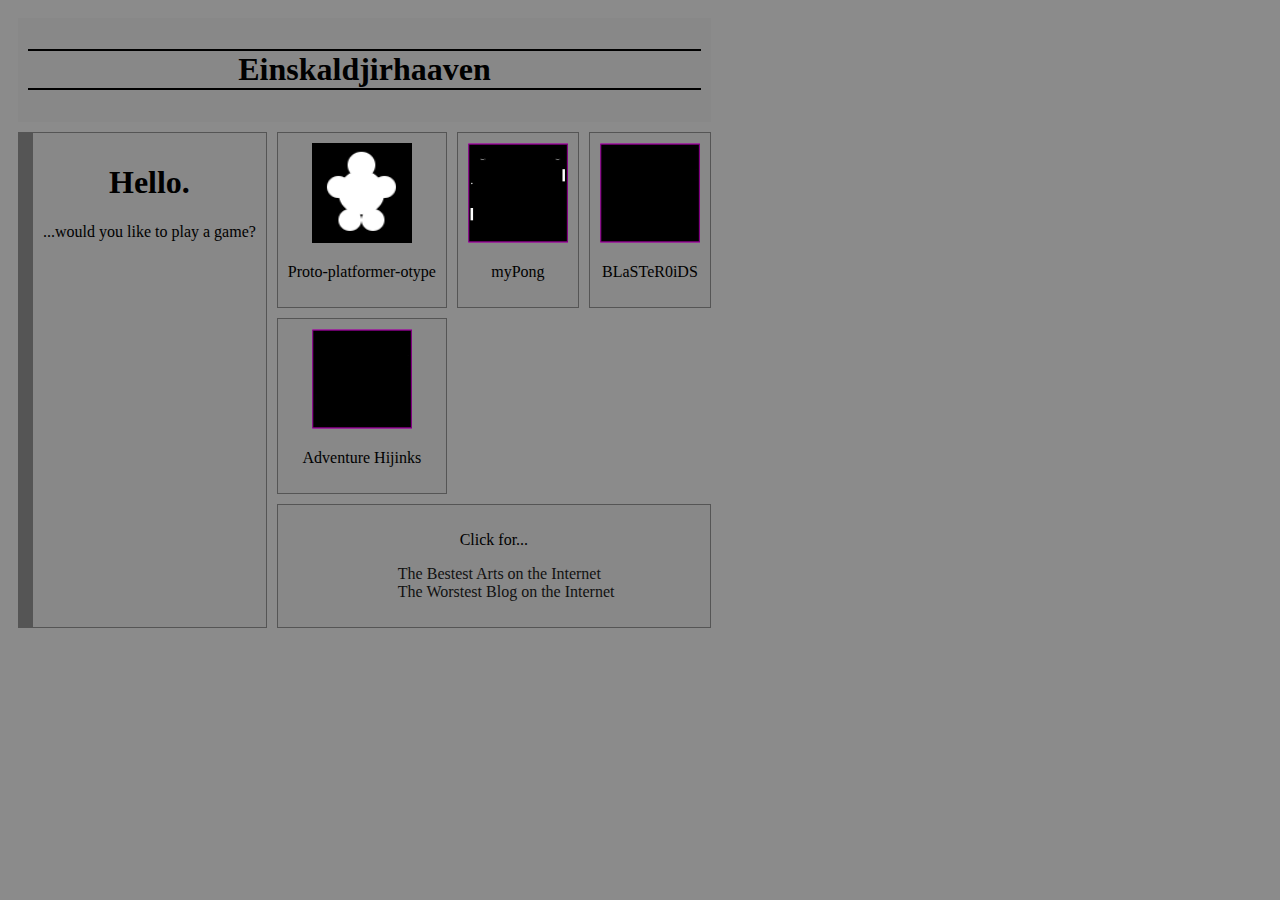
<file: index.html>
<!DOCTYPE html>
<html>
    <title>Einskaldjirhaaven</title>
    <body>
    <link rel="stylesheet" type="text/css" href="myCSS.css">

    <div class="grid-container">
        <div class="header"><h1>Einskaldjirhaaven</h1></div>
        
        <div class="menu">
            <h1>Hello.</h1>
            <p>...would you like to play a game?</p>
        </div>
        
        <div class="item">
            <a href="myPlatformer.html">
                <img src="CircleAvatar.PNG" alt="Platformer Link" style="width:100px; height:100px;">
            </a>
            <p>Proto-platformer-otype</p>
        </div>
        
        <div class="item">
            <a href="myPong.html">
                <img src="myPong.PNG" alt="Pong Link" style="width:100px; height:100px;">
            </a>
            <p>myPong</p>
        </div>
        
        <div class="item">
            <a href="blasteroids.html">
                <img src="Adventure/Adventure.png" alt="Blasteroids Link" style="width:100px; height:100px;">
            </a>
            <p>BLaSTeR0iDS</p>
        </div>
        
        <div class="item">
            <a href="Adventure/Adventure.html">
                <img src="Adventure/Adventure.png" alt="Adventure Link" style="width:100px; height:100px;">
            </a>
            <p>Adventure Hijinks</p>
        </div>
        
        <div class="footer">
            <p>Click for...</p>
            <ul>
                <li><a href="https://artstation.com/zhixson">The Bestest Arts on the Internet</a></li>
                <li><a href="https://einskaldjir.wordpress.com/">The Worstest Blog on the Internet</a></li>
            </ul>
        </div>
    </div>

    </body>
</html>
</file>
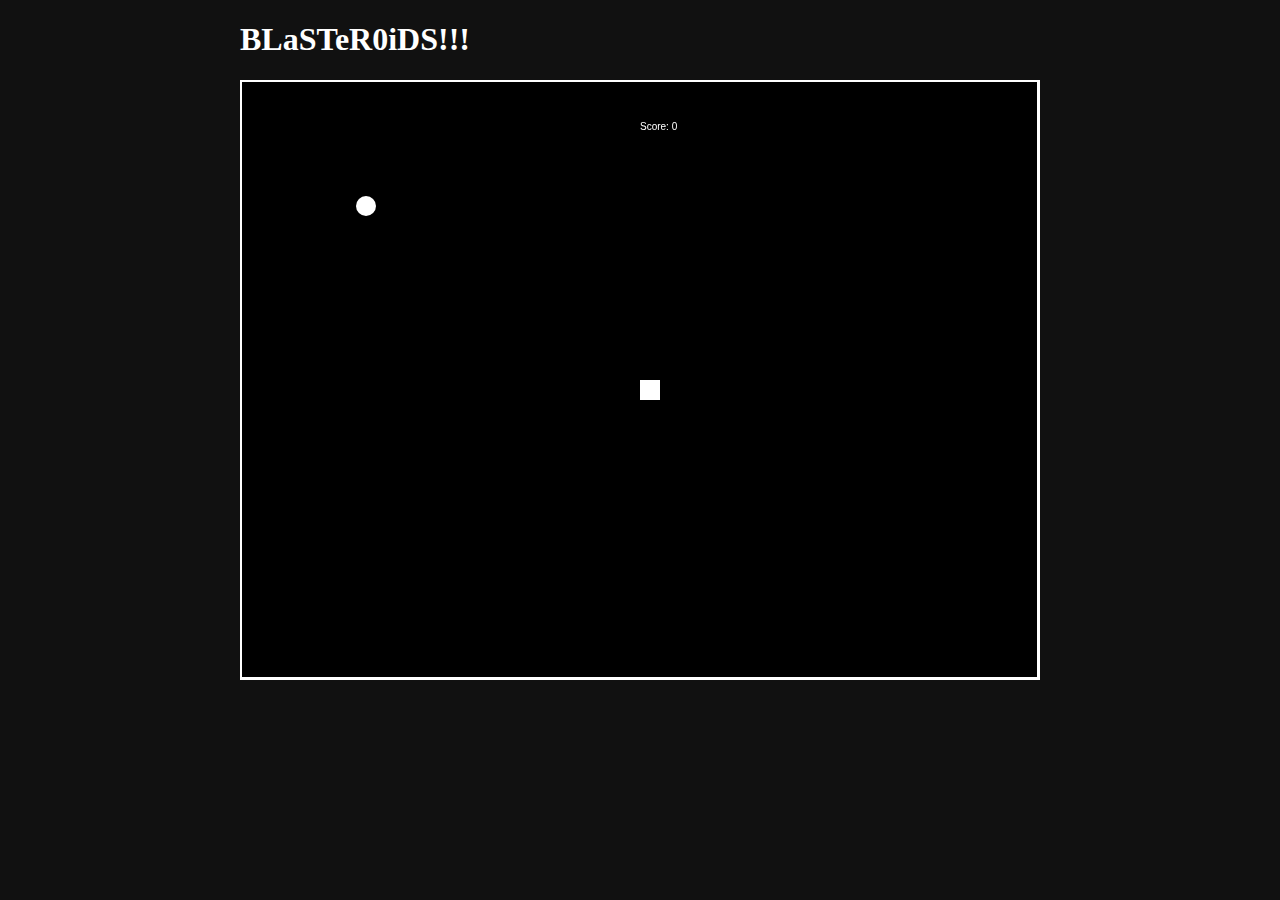
<file: blasteroids.html>
<!DOCTYPE html>
<html>
	<title>Blasteroids!</title>
<body>

<style>
    body {        
        margin: auto;
        padding: 0px;
        display: block;
	width: 800px;
        background-color: #111;
    }
    
    h1 {
        color: white;
    }
</style>
    
<h1>BLaSTeR0iDS!!!</h1>
<canvas id="gameCanvas" width = "800" height = "600"></canvas>

<script>
	var canvas;
	var canvasContext;
	
	const SHIP_WIDTH = 20;
	const SHIP_HEIGHT = 20;
    
    class blasteroid {
        constructor(x, y) {
            this.x = x;
            this.y = y;
            this.radius = 10;
            this.speed = 3;
        }
    }
    var blasteroids = [];
    
    class missile {
        constructor() {
            this.x = canvas.width / 2;
            this.y = canvas.height / 2;
            this.radius = 2;
            this.speed = 5;
        }
    }
    var missiles =[];
	
	var playerScore = 0;
	const WINNING_SCORE = 3000000;
	
	var pause = false;
	var playerWin = false;
	var enemyWin = false;
    
    var time = 0;
	
	function calculateMousePos(evt) {
		var rect = canvas.getBoundingClientRect();
		var root = document.documentElement;
		var mouseX = evt.clientX - rect.left - root.scrollLeft;
		var mouseY = evt.clientY - rect.top -root.scrollTop;
		
		return {
			x:mouseX,
			y:mouseY
		};
	}
	
	function handleMouseClick(evt) {
		// FIRE!
        // Spawn missile...
        missiles.push(new missile());
        console.log("FIRE!");
	}
	
	// Delay until window FINISHED loading
	window.onload = function() {
		canvas = document.getElementById("gameCanvas");
		canvasContext = canvas.getContext("2d");
		
		var framesPerSecond = 60;
		setInterval(function(){
			drawEverything();
			moveEverything();
            time++;
		}, 1000/framesPerSecond);
		
		canvas.addEventListener('mousemove',
			function(evt) {
				var mousePos = calculateMousePos(evt);
				//paddleY = mousePos.y - (PADDLE_HEIGHT/2);
		});
		
		canvas.addEventListener('mousedown', handleMouseClick);			
	}
	
	function drawEverything(){
		// Outer Frame
		drawRect(0,0,canvas.width,canvas.height,"white");
		
		// Frame
		drawRect(2,2,canvas.width - 5,canvas.height - 5,"black");
        
        // Ship
        drawRect(canvas.width/2, canvas.height/2, SHIP_WIDTH, SHIP_HEIGHT, "white");
		
		// Blasteroids
        //console.log("Blasteroids: "+ blasteroids.length);
        if (blasteroids.length < 1) {
            if (time % 100 > 50) {
                blasteroids.push(new blasteroid(0, time % canvas.height));
            }
            else {
                blasteroids.push(new blasteroid(time % canvas.width, 0));
            }
        }        
        for (var i = 0; i < blasteroids.length; i++) {
            drawCircle(blasteroids[i].x, blasteroids[i].y, blasteroids[i].radius, "white")
        }
        
        // Missiles
        for (var i = 0; i < missiles.length; i++) {
            drawCircle(missiles[i].x, missiles[i].y, missiles[i].radius, "white");
            //console.log("Missiles: "+missiles.length);
        }
		
		// Score
		canvasContext.fillText("Score: " + playerScore, canvas.width / 2, 50);
	}
	
	function moveEverything() {
		// Blasteroids
        for (var i = 0; i < blasteroids.length; i++) {
            blasteroids[i].x += blasteroids[i].speed;
            blasteroids[i].y += blasteroids[i].speed;
            
            if (blasteroids[i].x > canvas.width) {                
                blasteroids[i].x -= canvas.width;
                
            }
            
            if (blasteroids[i].y > canvas.height) {
                blasteroids[i].y -= canvas.height;
            }
            
            //console.log(blasteroids[i].x + " " + blasteroids[i].y);
        }
        
        // Missiles
        for (var i = 0; i < missiles.length; i++) {
            missiles[i].x += missiles[i].speed;
            missiles[i].y += missiles[i].speed;   
            //console.log(missiles[i].x + " " + missiles[i].y);
            
            //TODO:
            // Aim at mouse
            // Collision?
            for (var j = 0; j < blasteroids.length; j++) {
                if (missiles[i].x == blasteroids[j].x && missiles[i].y == blasteroids[j].y) {
                    blasteroids.splice(j, 1);
                }
            }
        }
	}
	
	function drawRect(x, y, width, height, color){
		canvasContext.fillStyle = color;
		canvasContext.fillRect(x,y,width,height);
	}
	
	function drawCircle(x,y,radius,color){
		canvasContext.fillStyle = color;
		canvasContext.beginPath();
		canvasContext.arc(x,y,radius,0, Math.PI * 2);
		canvasContext.fill();
	}
</script>
</body>
</html>
</file>
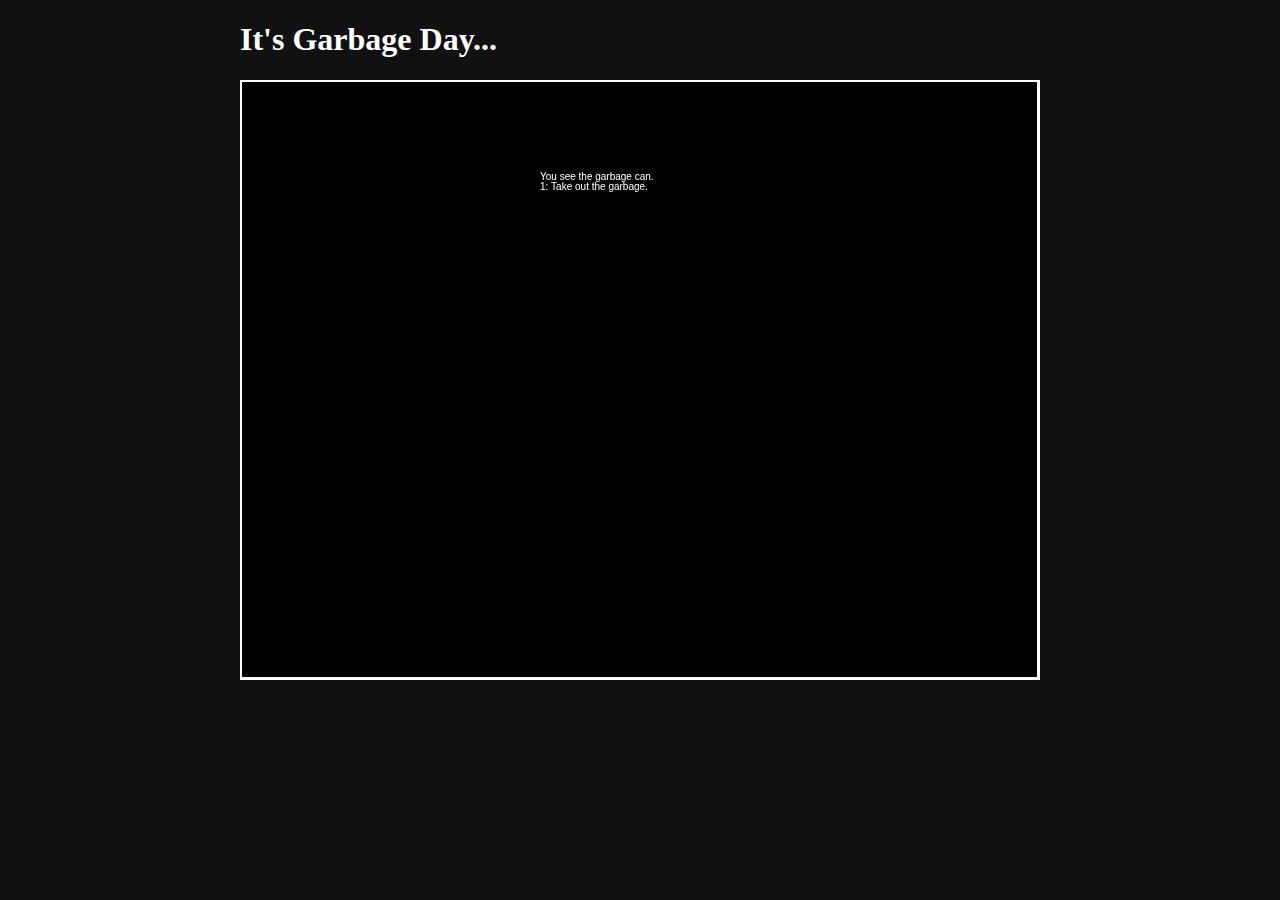
<file: GarbageDay.html>
<!DOCTYPE html>
<html>
<link rel="stylesheet" type="text/css" href="game.css">
<title>Garbage Day</title>
<body>
    
<h1>It's Garbage Day...</h1>
<canvas id="gameCanvas" width = "800" height = "600"></canvas>

<script>
	var canvas;
	var canvasContext;
    
    var time = 0;
    var prevTime = 0;
    var deltaTime = 0;
    
    var textColor = "white";
    
    var keys;
    var garbageMsg;
    var comment;
    var option;
    var options = [
        {
            "comment": "Did you do the dishes?",
            "option": "Do the dishes.",
            "msg": "You did the dishes."
        },
        {
            "comment": "Could you make a bottle?",
            "option": "Make a bottle.",
            "msg": "You made a bottle."
        },
        {
            "comment": "I need the baby's paci!!",
            "option": "Get the pacifier.",
            "msg": "You got the pacifier."
        },
    ];
	
	// Delay until window FINISHED loading
	window.onload = function() {
		canvas = document.getElementById("gameCanvas");
		canvasContext = canvas.getContext("2d");
		
		var framesPerSecond = 60;
		setInterval(function(){
			drawEverything();
			moveEverything();
            time++;
            //console.log("Time: " + time);
		}, 1000/framesPerSecond);
		
		canvas.addEventListener('mousemove',
			function(evt) {
				var mousePos = calculateMousePos(evt);
		});
		
		canvas.addEventListener('mousedown', handleMouseClick);
        
        document.addEventListener('keydown', handleKeyDown);
	}
    
    function drawEverything(){
		// Outer Frame
		drawRect(0,0,canvas.width,canvas.height,"white");
		
		// Frame
		drawRect(2,2,canvas.width - 5,canvas.height - 5,"black");
        
        // Game Messages        
        write("You see the garbage can.", canvas.width / 2 - 100, 100, textColor);
        write("1: Take out the garbage.", canvas.width / 2 - 100, 110, textColor);
        
        if (option != undefined) {
            write("Before you reach the garbage, you hear:", canvas.width / 2 - 100, 70, textColor);
            write(comment, canvas.width / 2 - 100, 80, textColor);
            write("2: " + option, canvas.width / 2 - 100, 120, textColor);
            write(garbageMsg, canvas.width / 2 - 100, 150, textColor);
        }
        
        if (time > 1000) {
            write("3: Give up in disgust.", canvas.width / 2 - 100, 130, textColor);
        }
        
        if (textColor == "black") {
            write("Quitter.", canvas.width / 2 - 100, 150, "white");
        }
	}
	
	function moveEverything() {
		// Reserved
	}
    
    function calculateMousePos(evt) {
		var rect = canvas.getBoundingClientRect();
		var root = document.documentElement;
		var mouseX = evt.clientX - rect.left - root.scrollLeft;
		var mouseY = evt.clientY - rect.top - root.scrollTop;
		
		return {
			x:mouseX,
			y:mouseY
		};
	}
	
	function handleMouseClick(evt) {
        // Reserved
	}
    
    function handleKeyDown(evt){
		// console.log("KeyDown: " + evt.keyCode);
        
        if (evt.keyCode == 49) {
            garbageMsg = "";
            chore = options[time % options.length];
            option = chore.option; // options[time % options.length].option;
            comment = chore.comment; // options[time % options.length].comment;
        }
        else if (evt.keyCode == 50 && option != undefined) {
            garbageMsg = chore.msg;
            chore = options[time % options.length];
            option = chore.option; // options[time % options.length].option;
            comment = chore.comment; // options[time % options.length].comment;
        }
        if (evt.keyCode == 51 && time > 1000) {
            textColor = "black";
        }
	}
    
    function write(msg, x, y, color) {
        canvasContext.textAlign = "left";
        canvasContext.fillStyle = color;
        canvasContext.fillText(msg, x, y);
    }
	
	function drawRect(x, y, width, height, color){
		canvasContext.fillStyle = color;
		canvasContext.fillRect(x,y,width,height);
	}
	
	function drawCircle(x,y,radius,color){
		canvasContext.fillStyle = color;
		canvasContext.beginPath();
		canvasContext.arc(x,y,radius,0, Math.PI * 2);
		canvasContext.fill();
	}
</script>
</body>
</html>
</file>
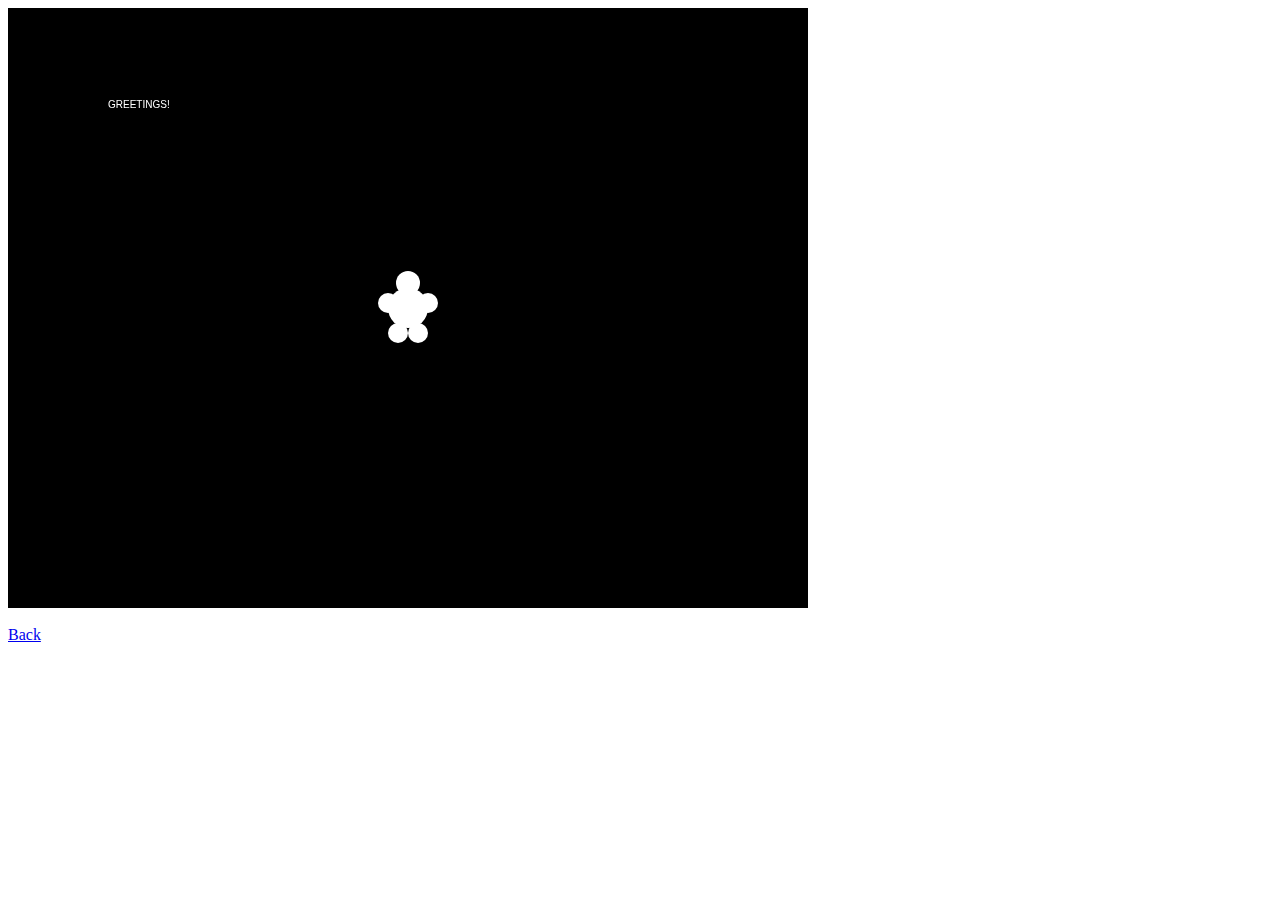
<file: myPlatformer.html>
<html>
<canvas id="gameCanvas" width = "800" height = "600"></canvas>
<title>myPlatformer</title>
<body>
<script>
	var canvas;
	var canvasContext;
	var playerX = 400;
	var playerY = 300;
	var keys;
	
	function calculateMousePos(evt){
		var rect = canvas.getBoundingClientRect();
		var root = document.documentElement;
		var mouseX = evt.clientX - rect.left - root.scrollLeft;
		var mouseY = evt.clientY - rect.top -root.scrollTop;
		
		return{
			x:mouseX,
			y:mouseY
		};
	}
	
	function handleMouseClick(evt){
		
	}
	
	function handleMouseMove(evt){
			var mousePos = calculateMousePos(evt);
			//paddleY = mousePos.y - (PADDLE_HEIGHT/2);
	}
	
	
	
	function handleKeyPress(evt){
		console.log("KeyPress");
	}
	
	// Delay until window FINISHED loading
	window.onload = function() {
		canvas = document.getElementById("gameCanvas");
		canvasContext = canvas.getContext("2d");
		
		var framesPerSecond = 60;
		setInterval(function(){
			drawEverything();
			moveEverything();
		}, 1000/framesPerSecond);
		
		canvas.addEventListener('mousemove', handleMouseMove);		
		canvas.addEventListener('mousedown', handleMouseClick);
		document.addEventListener('keydown', handleKeyDown);
		document.addEventListener('keyup', handleKeyUp);
	}
	
	function drawEverything(){
		// Outer Frame
		drawRect(0,0,canvas.width,canvas.height,"black");
		
		drawPlayer(playerX, playerY);
		
		// Message
		canvasContext.fillText("GREETINGS!", 100, 100);
	}
	
	function moveEverything(){

	}
	
	// Movement
	function handleKeyDown(evt){
		console.log("KeyDown: "+evt.keyCode);
		keys = (keys || []);
		keys[evt.keyCode] = true;
		
		// a
		//if (evt.keyCode == 65 || evt.which == 65)
		if (keys[65])
		{
			if (playerX > 0)
			{
				playerX -= 5;
			}
		}
		
		// d
		//if (evt.keyCode == 68 || evt.which == 68)
		if (keys[68])
		{
			if (playerX < canvas.width)
			{
				playerX += 5;
			}
		}
		
		// W
		//if (evt.keyCode == 87 || evt.which == 87)
		if (keys[87])
		{
			if (playerY > 0)
			{
				playerY -= 5;
			}
		}
		
		// s
		//if (evt.keyCode == 83 || evt.which == 83)
		if (keys[83])
		{
			if (playerY < canvas.height)
			{
				playerY += 5;
			}
		}
	}
	
	function handleKeyUp(evt){
		keys[evt.keyCode] = false;
	}
	
	function drawRect(x, y, width, height, color){
		canvasContext.fillStyle = color;
		canvasContext.fillRect(x,y,width,height);
	}
	
	function drawCircle(x,y,radius,color){
		canvasContext.fillStyle = color;
		canvasContext.beginPath();
		canvasContext.arc(x,y,radius,0, Math.PI * 2);
		canvasContext.fill();
	}
	
	function drawPlayer(bodyX, bodyY){
		// Head
		drawCircle(bodyX, bodyY-25, 12, "white");
		
		// Body
		drawCircle(bodyX, bodyY, 20, "white");
		
		// Arm1
		drawCircle(bodyX+20, bodyY-5, 10, "white");
		
		// Arm2
		drawCircle(bodyX-20, bodyY-5, 10, "white");
		
		// Leg1
		drawCircle(bodyX+10, bodyY+25, 10, "white");
		
		// Leg2
		drawCircle(bodyX-10, bodyY+25, 10, "white");
	}
</script>

	<div>
		</br>
		<a href="index.html">Back</a>
	</div>
	
</body>
</html>
</file>
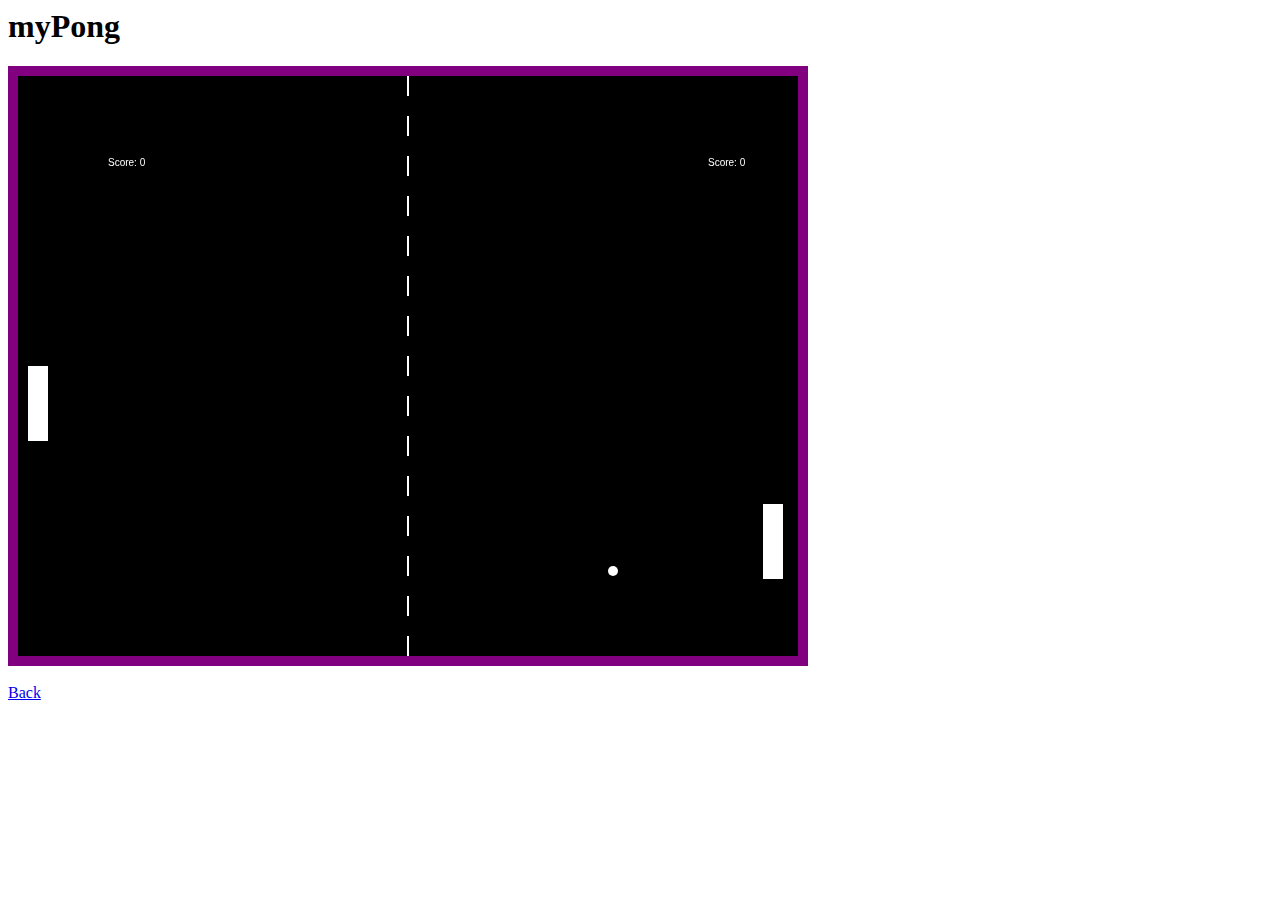
<file: myPong.html>
<html>
<title>myPong</title>
<body>
<h1>myPong</h1>
<canvas id="gameCanvas" width = "800" height = "600"></canvas>
	
<div>
</br>
<a href="index.html">Back</a>
</div>

<script>
	var canvas;
	var canvasContext;
	
	var paddleX = 20;
	var paddleY = 300;
	var paddle2X = 755;
	var paddle2Y = 300;
	const PADDLE_WIDTH = 20;
	const PADDLE_HEIGHT = 75;
	
	var ballX = 400;
	var ballY = 300;
	var ballR = 5;
	var ballspeedX = 5;
	var ballspeedY = 5;
	
	var playerScore = 0;
	var enemyScore = 0;
	const WINNING_SCORE = 3;
	
	var pause = false;
	var playerWin = false;
	var enemyWin = false;
	
	function calculateMousePos(evt){
		var rect = canvas.getBoundingClientRect();
		var root = document.documentElement;
		var mouseX = evt.clientX - rect.left - root.scrollLeft;
		var mouseY = evt.clientY - rect.top -root.scrollTop;
		
		return{
			x:mouseX,
			y:mouseY
		};
	}
	
	function handleMouseClick(evt){
		if (pause && (playerWin || enemyWin)){
			playerScore = 0;
			enemyScore = 0;
			pause = false;
			playerWin = false;
			enemyWin = false;
		}
	}
	
	// Delay until window FINISHED loading
	window.onload = function() {
		canvas = document.getElementById("gameCanvas");
		canvasContext = canvas.getContext("2d");
		
		var framesPerSecond = 60;
		setInterval(function(){
			drawEverything();
			moveEverything();
		}, 1000/framesPerSecond);
		
		canvas.addEventListener('mousemove',
			function(evt){
				var mousePos = calculateMousePos(evt);
				paddleY = mousePos.y - (PADDLE_HEIGHT/2);
		});
		
		canvas.addEventListener('mousedown', handleMouseClick);			
	}
	
	function drawNet(){
		for (var i = 10; i < canvas.height - 10; i += 40){
			drawRect(canvas.width/2-1, i, 2, 20, "white");
		}
	}
	
	function drawEverything(){
		// Outer Frame
		drawRect(0,0,canvas.width,canvas.height,"purple");
		
		// Inner Frame
		drawRect(10,10,canvas.width-20,canvas.height-20,"black");
		
		// Player Paddle
		drawRect(paddleX, paddleY, PADDLE_WIDTH, PADDLE_HEIGHT, "white");
		
		// Opponent Paddle
		drawRect(paddle2X, paddle2Y, PADDLE_WIDTH, PADDLE_HEIGHT, "white");
		
		// Ball
		drawCircle(ballX, ballY, ballR, "white");
		
		// Net
		drawNet();
		
		// Score
		canvasContext.fillText("Score: " + playerScore, 100, 100);
		canvasContext.fillText("Score: " + enemyScore, canvas.width - 100, 100);
	}
	
	function moveEverything(){
		if (pause){
			if (playerWin){
				canvasContext.fillText("You win! Score: " + playerScore + " to " + enemyScore, 350, 200);
			}
			else if (enemyWin){
				canvasContext.fillText("You lose! Score: " + enemyScore + " to " + playerScore, 350, 200);
			}
			
			return;
		}
		
		computerMovement();
		
		ballX += ballspeedX;
		ballY += ballspeedY;
		
		if (ballX < 10){
			enemyScore++;
			ballReset();
		}		
		else if (ballX > canvas.width - 20){
			playerScore++;
			ballReset();
		}
		
		if (ballY >= canvas.height - 20 || ballY <= 10){
			ballspeedY = -ballspeedY;
		}
		
		if (ballX <= paddleX + PADDLE_WIDTH && ballY >= paddleY && ballY <= paddleY + PADDLE_HEIGHT){
			ballspeedX = -ballspeedX;
			
			var deltaY = ballY - (paddleY+(PADDLE_HEIGHT/2));
			ballspeedY = deltaY * 0.25;
		}
		else if (ballX >= paddle2X && ballY >= paddle2Y && ballY <= paddle2Y + PADDLE_HEIGHT){
			ballspeedX = -ballspeedX;
			
			var deltaY = ballY - (paddle2Y+(PADDLE_HEIGHT/2));
			ballspeedY = deltaY * 0.25;
		}
	}
	
	function computerMovement(){
		if (paddle2Y + PADDLE_HEIGHT/2 < ballY - 25){
			paddle2Y += 6;			
		}
		else if (paddle2Y + PADDLE_HEIGHT/2 > ballY + 25) {
			paddle2Y -= 6;
		}
	}
	
	function ballReset(){
		if (playerScore >= WINNING_SCORE){			
			pause = true;
			playerWin = true;
		}
		else if (enemyScore >= WINNING_SCORE){			
			pause = true;
			enemyWin = true;
		}
		
		ballX = canvas.width/2;
		ballY = canvas.height/2;
		ballspeedX = -ballspeedX;
	}
	
	function drawRect(x, y, width, height, color){
		canvasContext.fillStyle = color;
		canvasContext.fillRect(x,y,width,height);
	}
	
	function drawCircle(x,y,radius,color){
		canvasContext.fillStyle = color;
		canvasContext.beginPath();
		canvasContext.arc(x,y,radius,0, Math.PI * 2);
		canvasContext.fill();
	}
</script>

</body>
</html>
</file>
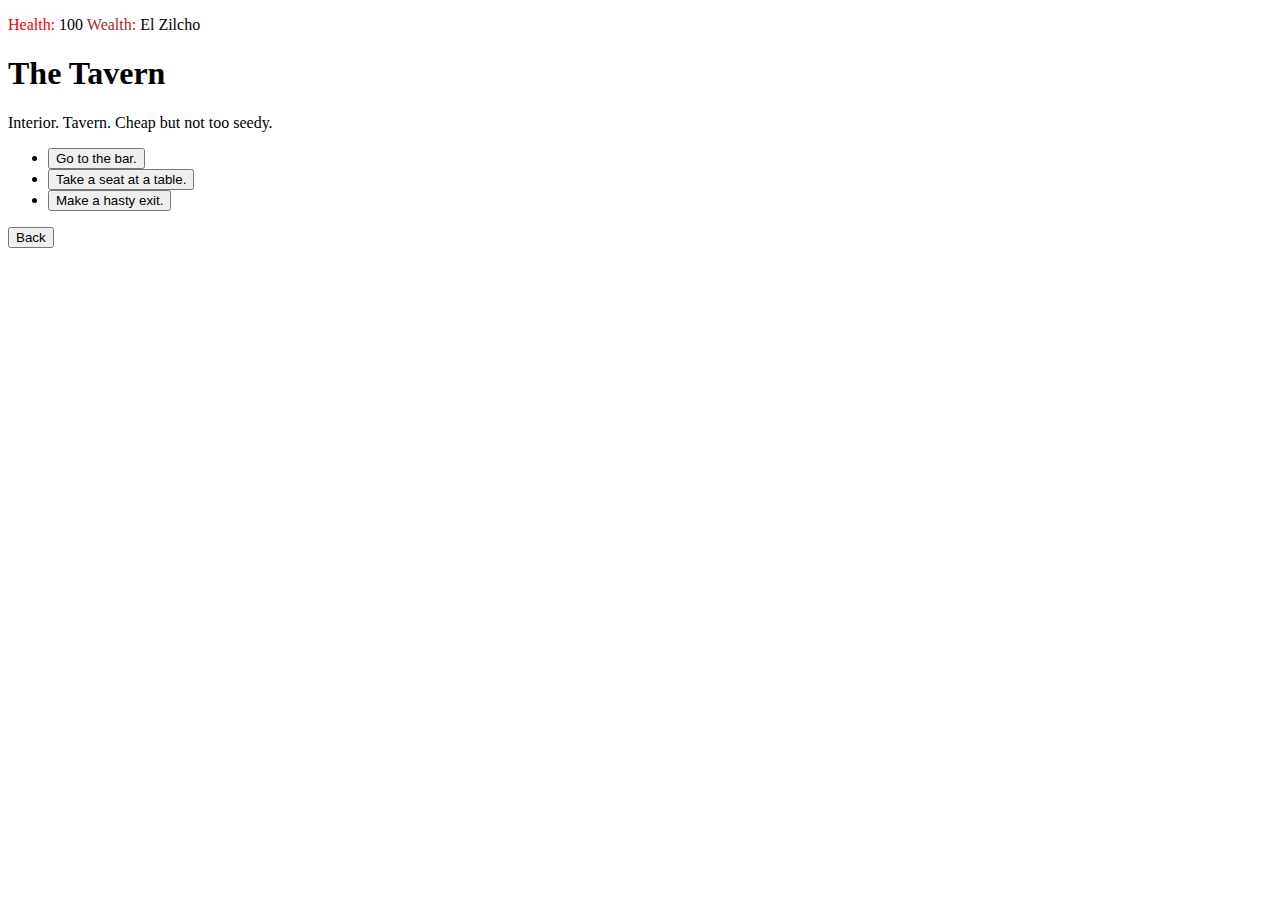
<file: Adventure/Adventure.html>
<!DOCTYPE html>
<html>
	<body onload = "goTo(0)">
		<script src="Adventure.js"></script>
		<div>
			<p id = "Header"></p>
		</div>

		<H1 id = "Title"></H1>

		<p id = "Description"></p>
		<div id = "Options"></div>

		<button onclick = "goTo(back)">Back</button>
	</body>
</html>
</file>
<file: myCSS.css>
body {
    background-color: #8b8b8b;
}

.grid-container {
  display: grid;
  grid-template-columns: auto auto auto;
  grid-gap: 10px;
  padding: 10px;
  justify-content: left;
}

.grid-container > div {
  text-align: center;
  background-color: #888;
  padding: 10px;
  font-size: 16px;
}

.header {  
  grid-column: 1 / 5;
}

.header h1 {
    border-style: solid;
    border-width: 2px 0px 2px;
}

.menu {
  border-style: solid;
  border-width: 1px 1px 1px 15px;
  border-color: #555;
  grid-row: 2 / 5;
}

.item {
      border: 1px solid #555;
}

.footer {
    border: 1px solid #555;
    grid-column: 2 / 5;
    
}

.footer li {
    list-style-type: none;
    text-align: left;
    margin: 0px 70px;
}

.footer a:link, a:visited {
    text-decoration: none;
    color: #111;
}

.footer a:hover {
    color: #333;
}
</file>
<file: game.css>
body {        
    margin: auto;
    padding: 0px;
    display: block;
    width: 800px;
    background-color: #111;
}

h1 {
    color: white;
}
</file>
